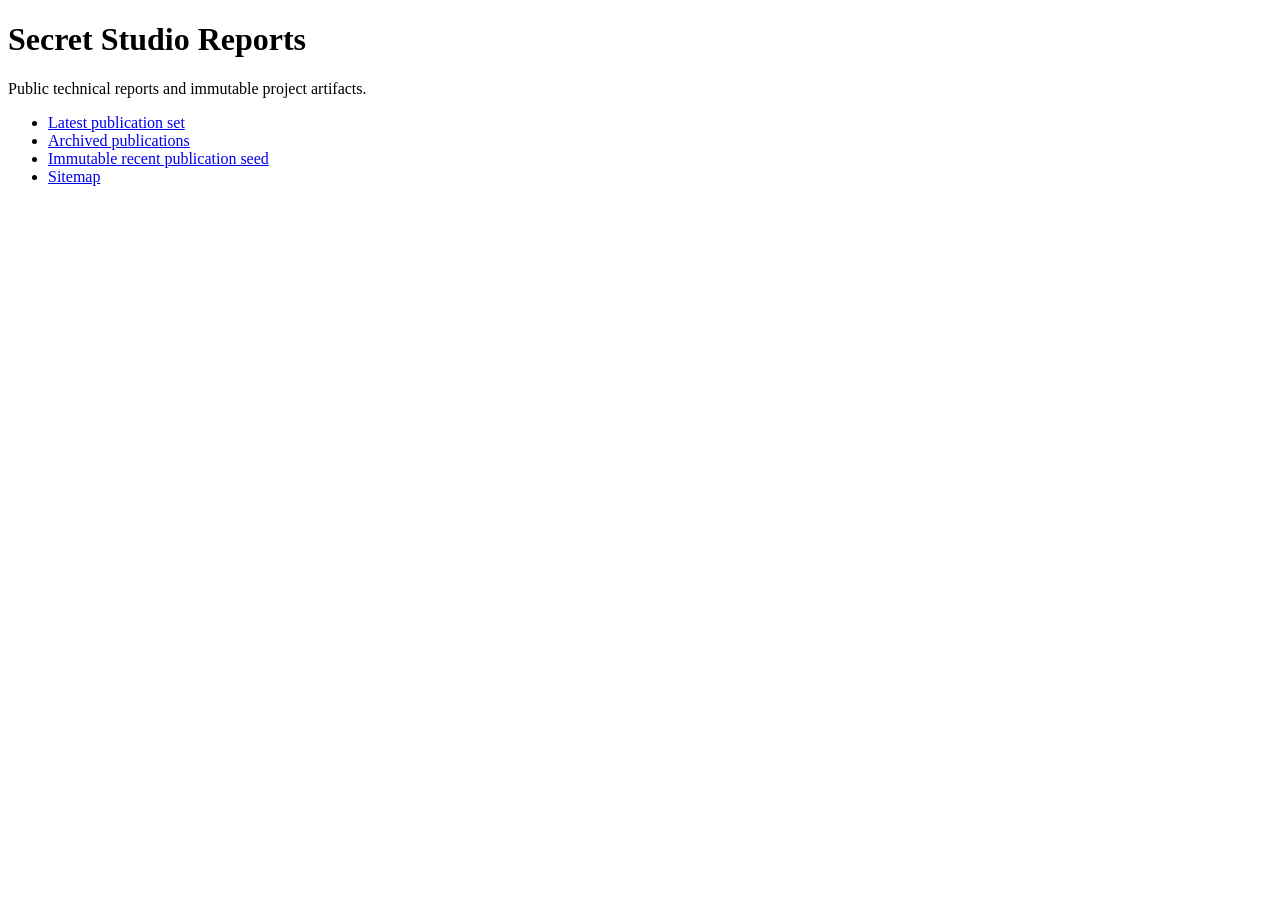
<file: srv/wg-paid/web-meta/index.html>
<!doctype html>
<html lang="en">
<head>
<meta charset="utf-8">
<meta name="robots" content="index,follow">
<title>Secret Studio Reports</title>
</head>
<body>
<h1>Secret Studio Reports</h1>
<p>Public technical reports and immutable project artifacts.</p>
<ul>
<li><a href="/latest/">Latest publication set</a></li>
<li><a href="/old/">Archived publications</a></li>
<li><a href="/old/20260821-133634_step050m07p26c4f_r04_public_reports_cutover_vm101_dnat_to_vm103_and_tls_retry/">Immutable recent publication seed</a></li>
<li><a href="/sitemap.xml">Sitemap</a></li>
</ul>
</body>
</html>
</file>
